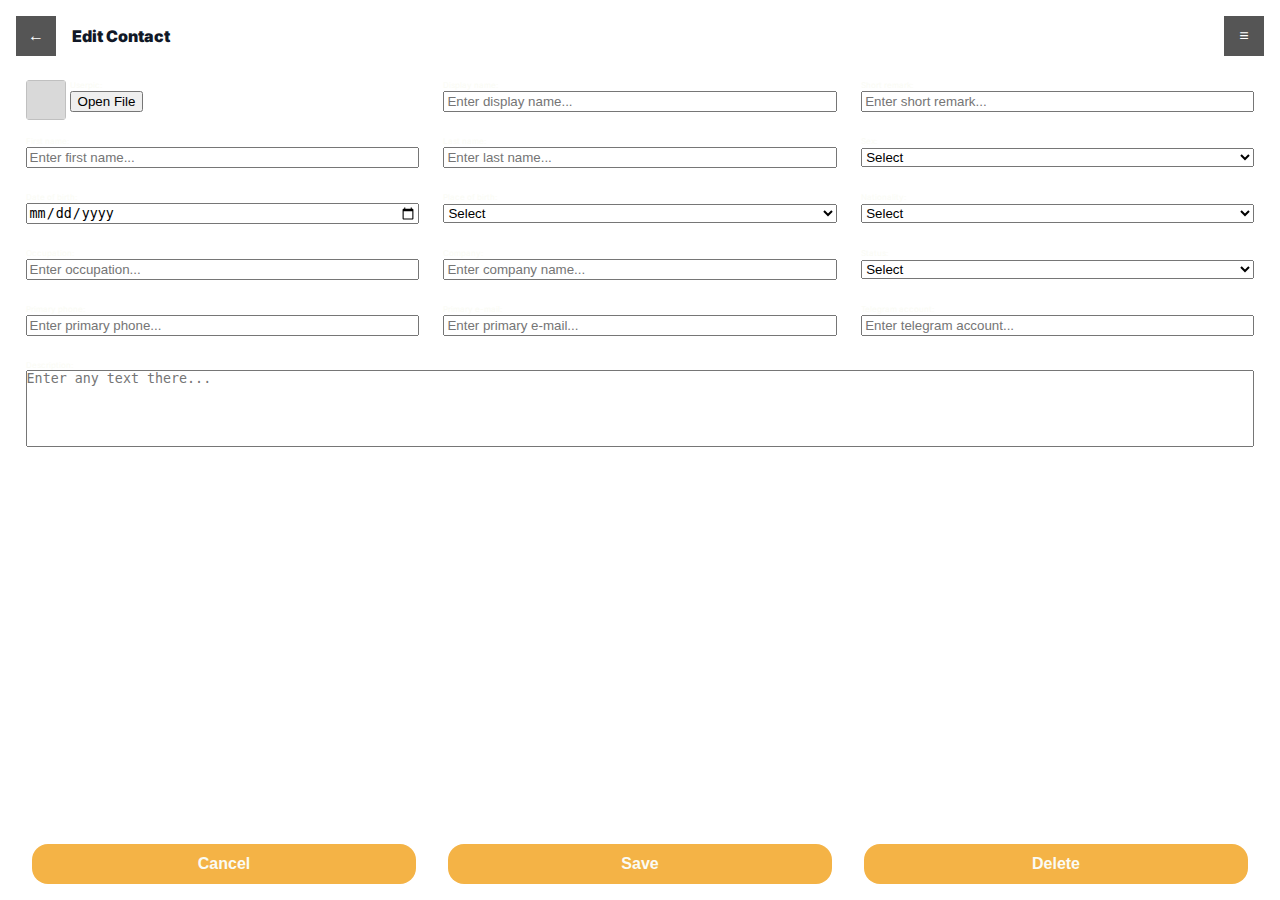
<file: edit-contact.html>
<!DOCTYPE html>
<html lang="en">
  <head>
    
    <!-- Google tag (gtag.js) -->
    <script async src="https://www.googletagmanager.com/gtag/js?id=G-C4BRM30HXH"></script>
    <script>
      window.dataLayer = window.dataLayer || [];
      function gtag(){dataLayer.push(arguments);}
      gtag('js', new Date());
      gtag('config', 'G-C4BRM30HXH');
    </script>

    <meta charset="UTF-8">
    <meta name="viewport" content="width=device-width, initial-scale=1.0">
    <script src="https://telegram.org/js/telegram-web-app.js"></script>
    <script src="script.js"></script>
    <link href='https://fonts.googleapis.com/css?family=Inter' rel='stylesheet'>
    <link rel="stylesheet" href="styles.css">

    <script>

        var contactKey;
        var newValue;

        function init() {
            debugText = document.getElementById("debugText");
            log("init");
            newValue = {};
            webApp = window.Telegram.WebApp;
            if (webApp != null) {
                webApp.expand();
                const queryString = window.location.search;
                const urlParams = new URLSearchParams(queryString);
                contactKey = urlParams.get('key');
                if (contactKey) {
                    getContact();
                } else {
                    log("no contact key provided");
                }
            }
        }

        function getContact() {
            log("Get stored key: " + contactKey);
            var request = webApp.CloudStorage.getItem(contactKey, onStoredKey);
        }

        function onStoredKey(error, value) {
            if (!error) {
                if (value.length == 0) {
                    log("no key found");
                } else {
                    newValue = JSON.parse(value);
                    fillData(value);
                }
            } else {
                log(error);
            }
        }

        function fillData(value) {
            var item = JSON.parse(value);
            assignValue(item, "displayName");
            assignValue(item, "shortRemark");
            assignValue(item, "firstName");
            assignValue(item, "lastName");
            assignValue(item, "gender");
            assignValue(item, "dateOfBirth");
            assignValue(item, "placeOfBirth");
            assignValue(item, "nationality");
            assignValue(item, "occupation");
            assignValue(item, "company");
            assignValue(item, "workStatus");
            assignValue(item, "primaryPhone");
            assignValue(item, "primaryEmail");
            assignValue(item, "telegramAccount");
            assignValue(item, "description");
            document.getElementById("userpicImg").src = item.userpic;
        }

        function viewContact() {
            log("viewContact");
            showViewContactScreen(contactKey);
        }

        function updateContact() {
            log("updateContact");
            newValue.displayName = document.getElementById("displayName").value;
            newValue.shortRemark = document.getElementById("shortRemark").value,
            newValue.firstName = document.getElementById("firstName").value;
            newValue.lastName = document.getElementById("lastName").value;
            newValue.gender = document.getElementById("gender").value;
            newValue.dateOfBirth = document.getElementById("dateOfBirth").value;
            newValue.placeOfBirth = document.getElementById("placeOfBirth").value;
            newValue.nationality = document.getElementById("nationality").value;
            newValue.occupation = document.getElementById("occupation").value;
            newValue.company = document.getElementById("company").value;
            newValue.workStatus = document.getElementById("workStatus").value;
            newValue.primaryPhone = document.getElementById("primaryPhone").value;
            newValue.primaryEmail = document.getElementById("primaryEmail").value;
            newValue.telegramAccount = document.getElementById("telegramAccount").value;
            newValue.description = document.getElementById("description").value;
            try {
                var jsonString = JSON.stringify(newValue);
                log(jsonString);
                webApp.CloudStorage.setItem(contactKey, jsonString, onItemSet);
            } catch (error) {
                log(error);
            }
        }

        function onItemSet(error, stored) {
            log("onItemSet");
            if (error != null) {
                log(error);
            } else {
                log("item was set: " + stored);
                showViewContactScreen(contactKey);
            }
        }

        function deleteContact() {
            let text = "Are you sure you want to delete?";
            if (confirm(text) == true) {
                webApp.CloudStorage.removeItem(contactKey, showContactsListScreen());
            }
        }

        function onUserpicSelected() {
            log("onUserpicSelected");
            
            var userpicInput = document.getElementById("userpic");
            const file = userpicInput.files[0];
            var img = document.getElementById("userpicImg");
            
            var reader = new FileReader();
            reader.readAsDataURL(file);
            reader.onload = function () {
                var result = reader.result;
                log("loaded image: " + result.length + " bytes");
                if (result.length > 3072) {
                    img.addEventListener('load', onUserpicLoaded);
                } else {
                    newValue.userpic = result;
                }
                img.src = result;
            };
            reader.onerror = function (error) {
                log('Error: ' + error);
            };
        }

        function onUserpicLoaded() {
            log("userpic image loaded");
            const img = document.getElementById("userpicImg");
            const canvas = document.createElement("canvas");
            const ctx = canvas.getContext("2d");

            // Set width and height
            canvas.width = 40;
            canvas.height = 40;

            // Draw image and export to a data-uri
            ctx.drawImage(img, 0, 0, canvas.width, canvas.height);
            const dataURI = canvas.toDataURL("image/jpeg", 0.85);
            log("drawn image: " + dataURI.length + " bytes");
            log(dataURI.slice(0, 64) + "...");
            img.removeEventListener('load', onUserpicLoaded);
            img.src = dataURI;
            newValue.userpic = dataURI;
        }

      //
  </script>
    
  </head>
  <body onload="init()">

    <div id="header" class="horizontal-block">
      <button class="back-button" onclick="viewContact()">←</button>
      <div class="title-label">Edit Contact</div>
      <button class="menu-button">≡</button>
    </div>

    <div id="editContactScreen" class="editContactScreen switchableDiv">
      <div class="Frame18" style="gap: 8px; width: 100%; padding-top: 8px; padding-bottom: 8px; flex-direction: column; justify-content: flex-start; align-items: flex-start; display: inline-flex">
        <div class="DisplaySettings horizontal-container">
            <div class="data-block" style="display: inline-flex; gap: 4px;">
                <img id="userpicImg" class="userpicImg" style="width: 40px; height: 40px; background: #D9D9D9; border-radius: 4px"/>
                <div>
                    <div class="label">Userpic:</div>
                    <div class="content">
                        <input type="button" id="loadFileBtn" value="Open File" onclick="document.getElementById('userpic').click();" />
                        <input type="file" id="userpic" name="userpic" accept="image/jpeg" style="display: none;" onchange="onUserpicSelected()" />
                    </div>
                </div>
            </div>
            <div class="data-block">
                <div class="label">Display name: </div>
                <div class="content">
                    <input type="text" id="displayName" name="displayName" style="width: 100%;" placeholder="Enter display name...">
                </div>
            </div>
            <div class="data-block">
                <div class="label">Short remark: </div>
                <div class="content">
                    <input type="text" id="shortRemark" name="shortRemark" style="width: 100%;" placeholder="Enter short remark...">
                </div>
            </div>
        </div>
        <div class="BasicPersonalData horizontal-container">
            <div class="data-block">
                <div class="label">First name: </div>
                <div class="content">
                    <input type="text" id="firstName" name="firstName" style="width: 100%;" placeholder="Enter first name...">
                </div>
            </div>
          <div class="data-block">
            <div class="label">Last name: </div>
            <div class="content">
                <input type="text" id="lastName" name="lastName" style="width: 100%;" placeholder="Enter last name...">
            </div>
          </div>
          <div class="data-block">
            <div class="label">Sex: </div>
            <div class="content">
                <select name="gender" id="gender" style="width: 100%;">
                    <option value="0">Select</option>
                    <option value="m">Male</option>
                    <option value="f">Female</option>
                    <option value="x">Other</option>
                </select>
            </div>
          </div>
        </div>
        <div class="BirthData horizontal-container">
            <div class="data-block">
            <div class="label">Date of birth:</div>
            <div class="content">
                <input type="date" id="dateOfBirth" name="dateOfBirth" style="width: 100%;" placeholder="dd-mm-yyyy">
            </div>
          </div>
          <div class="data-block">
            <div class="label">Place of birth:</div>
            <div class="content">
                <select name="placeOfBirth" id="placeOfBirth" style="width: 100%;">
                    <option value="0">Select</option>
                    <option value="ru">Russia</option>
                    <option value="th">Thailand</option>
                    <option value="us">USA</option>
                    <option value="ua">Ukraine</option>
                </select>
            </div>
          </div>
          <div class="data-block">
            <div class="label">Nationality:</div>
            <div class="content">
                <select name="nationality" id="nationality" style="width: 100%;">
                    <option value="0">Select</option>
                    <option value="ru">Russian</option>
                    <option value="th">Thai</option>
                    <option value="us">US</option>
                    <option value="ua">Ukrainian</option>
                </select>
            </div>
          </div>
        </div>
        <div class="OccupationData horizontal-container">
            <div class="data-block">
            <div class="label">Occupation:</div>
            <div class="content">
                <input type="text" id="occupation" name="occupation" style="width: 100%;" placeholder="Enter occupation...">
            </div>
          </div>
          <div class="data-block">
            <div class="label">Company:</div>
            <div class="content">
                <input type="text" id="company" name="company" style="width: 100%;" placeholder="Enter company name...">
            </div>
          </div>
          <div class="data-block">
            <div class="label">Status:</div>
            <div class="content">
                <select name="workStatus" id="workStatus" style="width: 100%;">
                    <option>Select</option>
                    <option value="0">Unknown</option>
                    <option value="1">Active</option>
                    <option value="2">Vacation</option>
                    <option value="3">Sick leave</option>
                </select>
            </div>
          </div>
        </div>

        <div class="ContactsData horizontal-container">
            <div class="data-block">
                <div class="label">Primary phone: </div>
                <div class="content">
                    <input type="text" id="primaryPhone" name="primaryPhone" style="width: 100%;" placeholder="Enter primary phone...">
                </div>
            </div>
            <div class="data-block">
                <div class="label">Primary e-mail: </div>
                <div class="content">
                    <input type="text" id="primaryEmail" name="primaryEmail" style="width: 100%;" placeholder="Enter primary e-mail...">
                </div>
            </div>
            <div class="data-block">
                <div class="label">Telegram account: </div>
                <div class="content">
                    <input type="text" id="telegramAccount" name="telegramAccount" style="width: 100%;" placeholder="Enter telegram account...">
                </div>
            </div>
        </div>

        <div class="Description horizontal-container">
            <div class="data-block" style="width: 100%;">
                <div class="label">Description:</div>
                <div class="content">
                    <!--input type="text" id="description" name="description" style="width: 100%;" placeholder="Enter any text there..."-->
                    <textarea id="description" name="description" rows="5" style="width: 100%;" placeholder="Enter any text there..."></textarea>
                </div>
            </div>
        </div>
      </div>
    </div>
    
    <div class="bottom-container">
        <div class="bottom-block" style="width: 30%;">
          <button class="primary-button" onclick="viewContact()">Cancel</button>
        </div>
        <div class="bottom-block" style="width: 30%;">
          <button class="primary-button" onclick="updateContact()">Save</button>
        </div>
        <div class="bottom-block" style="width: 30%;">
          <button class="primary-button" onclick="deleteContact()">Delete</button>
        </div>
      </div>

    <div id="debugDiv" class="debugDiv" style="position: absolute; width: 100%; height: 100%; margin: 0px; padding: 0px;">
        <p id="debugText" class="debugText"></p>
    </div>

  </body>
</html>
</file>
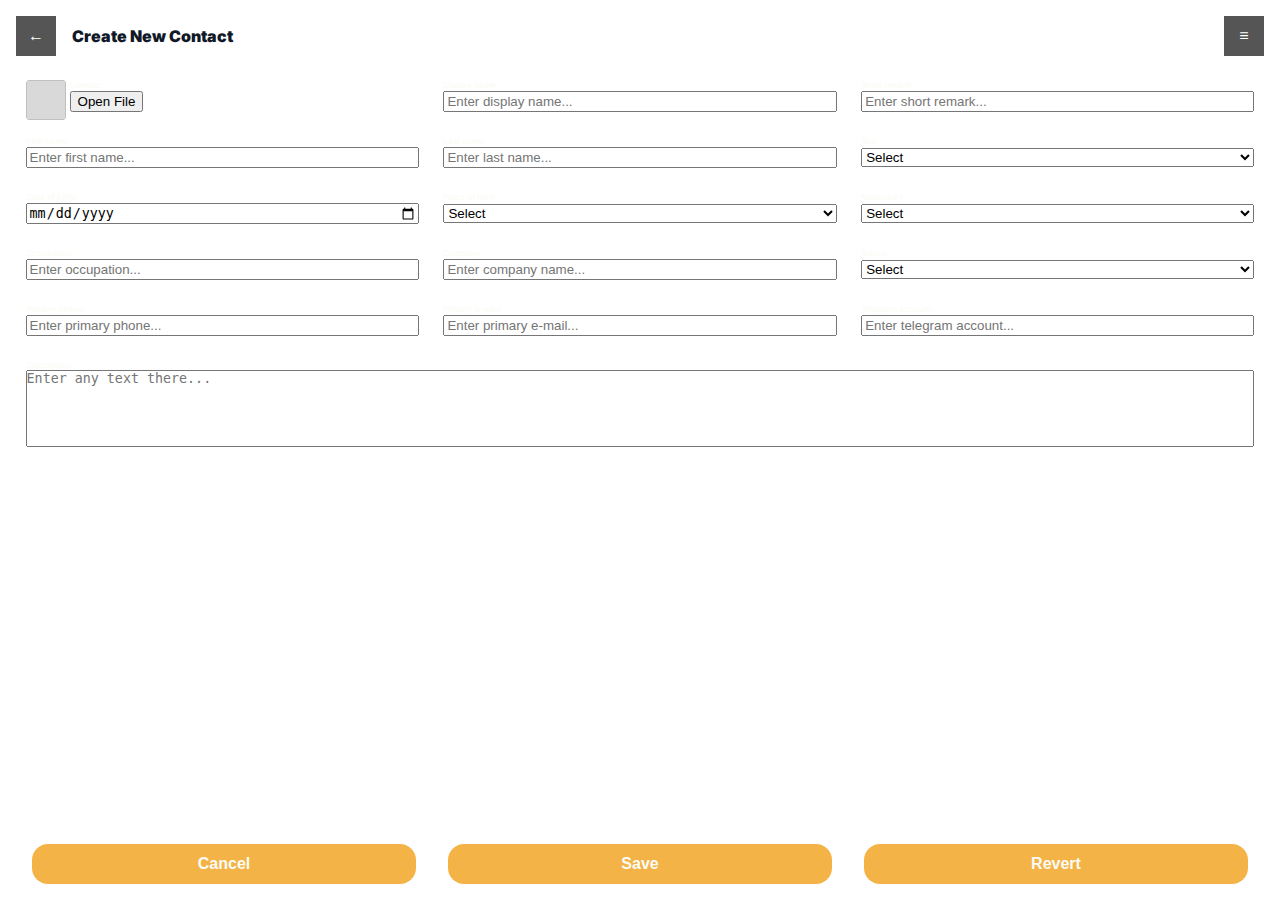
<file: new-contact.html>
<!DOCTYPE html>
<html lang="en">
  <head>
    
    <!-- Google tag (gtag.js) -->
    <script async src="https://www.googletagmanager.com/gtag/js?id=G-C4BRM30HXH"></script>
    <script>
      window.dataLayer = window.dataLayer || [];
      function gtag(){dataLayer.push(arguments);}
      gtag('js', new Date());
      gtag('config', 'G-C4BRM30HXH');
    </script>

    <meta charset="UTF-8">
    <meta name="viewport" content="width=device-width, initial-scale=1.0">
    <script src="https://telegram.org/js/telegram-web-app.js"></script>
    <script src="script.js"></script>
    <link href='https://fonts.googleapis.com/css?family=Inter' rel='stylesheet'>
    <link rel="stylesheet" href="styles.css">

    <script>

        var contactKey;
        var newValue;

        function init() {
            debugText = document.getElementById("debugText");
            log("init");
            newValue = {};
            webApp = window.Telegram.WebApp;
            if (webApp != null) {
                webApp.expand();
                const queryString = window.location.search;
                const urlParams = new URLSearchParams(queryString);
                if (urlParams.get('yourself') === 'true') {
                    document.getElementById("firstName").value = webApp.initDataUnsafe.user.first_name;
                    document.getElementById("lastName").value = webApp.initDataUnsafe.user.last_name;
                }
            }
        }

        function saveNewContact() {
            log("saveContact");
            contactKey = makeId(64);
            newValue.displayName = document.getElementById("displayName").value;
            newValue.shortRemark = document.getElementById("shortRemark").value,
            newValue.firstName = document.getElementById("firstName").value;
            newValue.lastName = document.getElementById("lastName").value;
            newValue.gender = document.getElementById("gender").value;
            newValue.dateOfBirth = document.getElementById("dateOfBirth").value;
            newValue.placeOfBirth = document.getElementById("placeOfBirth").value;
            newValue.nationality = document.getElementById("nationality").value;
            newValue.occupation = document.getElementById("occupation").value;
            newValue.company = document.getElementById("company").value;
            newValue.workStatus = document.getElementById("workStatus").value;
            newValue.primaryPhone = document.getElementById("primaryPhone").value;
            newValue.primaryEmail = document.getElementById("primaryEmail").value;
            newValue.telegramAccount = document.getElementById("telegramAccount").value;
            newValue.description = document.getElementById("description").value;
            try {
                var jsonString = JSON.stringify(newValue);
                log(jsonString);
                webApp.CloudStorage.setItem(contactKey, jsonString, onItemSet);
            } catch (error) {
                log(error);
            }
        }

        function onItemSet(error, stored) {
            log("onItemSet");
            if (error != null) {
                log(error);
            } else {
                log("item was set: " + stored);
                showContactsListScreen();
            }
        }

        function onUserpicSelected() {
            log("onUserpicSelected");
            
            var userpicInput = document.getElementById("userpic");
            const file = userpicInput.files[0];
            var img = document.getElementById("userpicImg");
            
            var reader = new FileReader();
            reader.readAsDataURL(file);
            reader.onload = function () {
                var result = reader.result;
                log("loaded image: " + result.length + " bytes");
                if (result.length > 3072) {
                    img.addEventListener('load', onUserpicLoaded);
                } else {
                    newValue.userpic = result;
                }
                img.src = result;
            };
            reader.onerror = function (error) {
                log('Error: ' + error);
            };
        }

        function onUserpicLoaded() {
            log("userpic image loaded");
            const img = document.getElementById("userpicImg");
            const canvas = document.createElement("canvas");
            const ctx = canvas.getContext("2d");

            // Set width and height
            canvas.width = 40;
            canvas.height = 40;

            // Draw image and export to a data-uri
            ctx.drawImage(img, 0, 0, canvas.width, canvas.height);
            const dataURI = canvas.toDataURL("image/jpeg", 0.85);
            log("drawn image: " + dataURI.length + " bytes");
            log(dataURI.slice(0, 64) + "...");
            img.removeEventListener('load', onUserpicLoaded);
            img.src = dataURI;
            newValue.userpic = dataURI;
        }

      //
  </script>
    
  </head>
  <body onload="init()">

    <div id="header" class="horizontal-block">
      <button class="back-button" onclick="showContactsListScreen()">←</button>
      <div class="title-label">Create New Contact</div>
      <button class="menu-button">≡</button>
    </div>

    <div id="newContactScreen" class="newContactScreen switchableDiv">
        <div class="Frame18" style="gap: 8px; width: 100%; padding-top: 8px; padding-bottom: 8px; flex-direction: column; justify-content: flex-start; align-items: flex-start; display: inline-flex">
            <div class="DisplaySettings horizontal-container">
                <div class="data-block" style="display: inline-flex; gap: 4px;">
                    <img id="userpicImg" class="userpicImg" style="width: 40px; height: 40px; background: #D9D9D9; border-radius: 4px"/>
                    <div>
                        <div class="label">Userpic:</div>
                        <div class="content">
                            <input type="button" id="loadFileBtn" value="Open File" onclick="document.getElementById('userpic').click();" />
                            <input type="file" id="userpic" name="userpic" accept="image/jpeg" style="display: none;" onchange="onUserpicSelected()" />
                        </div>
                    </div>
                </div>
                <div class="data-block">
                    <div class="label">Display name: </div>
                    <div class="content">
                        <input type="text" id="displayName" name="displayName" style="width: 100%;" placeholder="Enter display name...">
                    </div>
                </div>
                <div class="data-block">
                    <div class="label">Short remark: </div>
                    <div class="content">
                        <input type="text" id="shortRemark" name="shortRemark" style="width: 100%;" placeholder="Enter short remark...">
                    </div>
                </div>
            </div>
            <div class="BasicPersonalData horizontal-container">
                <div class="data-block">
                    <div class="label">First name: </div>
                    <div class="content">
                        <input type="text" id="firstName" name="firstName" style="width: 100%;" placeholder="Enter first name...">
                    </div>
                </div>
              <div class="data-block">
                <div class="label">Last name: </div>
                <div class="content">
                    <input type="text" id="lastName" name="lastName" style="width: 100%;" placeholder="Enter last name...">
                </div>
              </div>
              <div class="data-block">
                <div class="label">Sex: </div>
                <div class="content">
                    <select name="gender" id="gender" style="width: 100%;">
                        <option value="0">Select</option>
                        <option value="m">Male</option>
                        <option value="f">Female</option>
                        <option value="x">Other</option>
                    </select>
                </div>
              </div>
            </div>
            <div class="BirthData horizontal-container">
                <div class="data-block">
                <div class="label">Date of birth:</div>
                <div class="content">
                    <input type="date" id="dateOfBirth" name="dateOfBirth" style="width: 100%;" placeholder="dd-mm-yyyy">
                </div>
              </div>
              <div class="data-block">
                <div class="label">Place of birth:</div>
                <div class="content">
                    <select name="placeOfBirth" id="placeOfBirth" style="width: 100%;">
                        <option value="0">Select</option>
                        <option value="ru">Russia</option>
                        <option value="th">Thailand</option>
                        <option value="us">USA</option>
                        <option value="ua">Ukraine</option>
                    </select>
                </div>
              </div>
              <div class="data-block">
                <div class="label">Nationality:</div>
                <div class="content">
                    <select name="nationality" id="nationality" style="width: 100%;">
                        <option value="0">Select</option>
                        <option value="ru">Russian</option>
                        <option value="th">Thai</option>
                        <option value="us">US</option>
                        <option value="ua">Ukrainian</option>
                    </select>
                </div>
              </div>
            </div>
            <div class="OccupationData horizontal-container">
                <div class="data-block">
                <div class="label">Occupation:</div>
                <div class="content">
                    <input type="text" id="occupation" name="occupation" style="width: 100%;" placeholder="Enter occupation...">
                </div>
              </div>
              <div class="data-block">
                <div class="label">Company:</div>
                <div class="content">
                    <input type="text" id="company" name="company" style="width: 100%;" placeholder="Enter company name...">
                </div>
              </div>
              <div class="data-block">
                <div class="label">Status:</div>
                <div class="content">
                    <select name="workStatus" id="workStatus" style="width: 100%;">
                        <option>Select</option>
                        <option value="0">Unknown</option>
                        <option value="1">Active</option>
                        <option value="2">Vacation</option>
                        <option value="3">Sick leave</option>
                    </select>
                </div>
              </div>
            </div>
    
            <div class="ContactsData horizontal-container">
                <div class="data-block">
                    <div class="label">Primary phone: </div>
                    <div class="content">
                        <input type="text" id="primaryPhone" name="primaryPhone" style="width: 100%;" placeholder="Enter primary phone...">
                    </div>
                </div>
                <div class="data-block">
                    <div class="label">Primary e-mail: </div>
                    <div class="content">
                        <input type="text" id="primaryEmail" name="primaryEmail" style="width: 100%;" placeholder="Enter primary e-mail...">
                    </div>
                </div>
                <div class="data-block">
                    <div class="label">Telegram account: </div>
                    <div class="content">
                        <input type="text" id="telegramAccount" name="telegramAccount" style="width: 100%;" placeholder="Enter telegram account...">
                    </div>
                </div>
            </div>
    
            <div class="Description horizontal-container">
                <div class="data-block" style="width: 100%;">
                    <div class="label">Description:</div>
                    <div class="content">
                        <!--input type="text" id="description" name="description" style="width: 100%;" placeholder="Enter any text there..."-->
                        <textarea id="description" name="description" rows="5" style="width: 100%;" placeholder="Enter any text there..."></textarea>
                    </div>
                </div>
            </div>
          </div>
      </div>
      
      <div class="bottom-container">
        <div class="bottom-block" style="width: 30%;">
            <button class="primary-button" onclick="showContactsListScreen()">Cancel</button>
          </div>
          <div class="bottom-block" style="width: 30%;">
            <button class="primary-button" onclick="saveNewContact()">Save</button>
          </div>
          <div class="bottom-block" style="width: 30%;">
            <button class="primary-button" onclick="showNewContactScreen(false)">Revert</button>
          </div>
      </div>
  
      <div id="debugDiv" class="debugDiv" style="position: absolute; width: 100%; height: 100%; margin: 0px; padding: 0px;">
          <p id="debugText" class="debugText"></p>
      </div>

  </body>
</html>
</file>
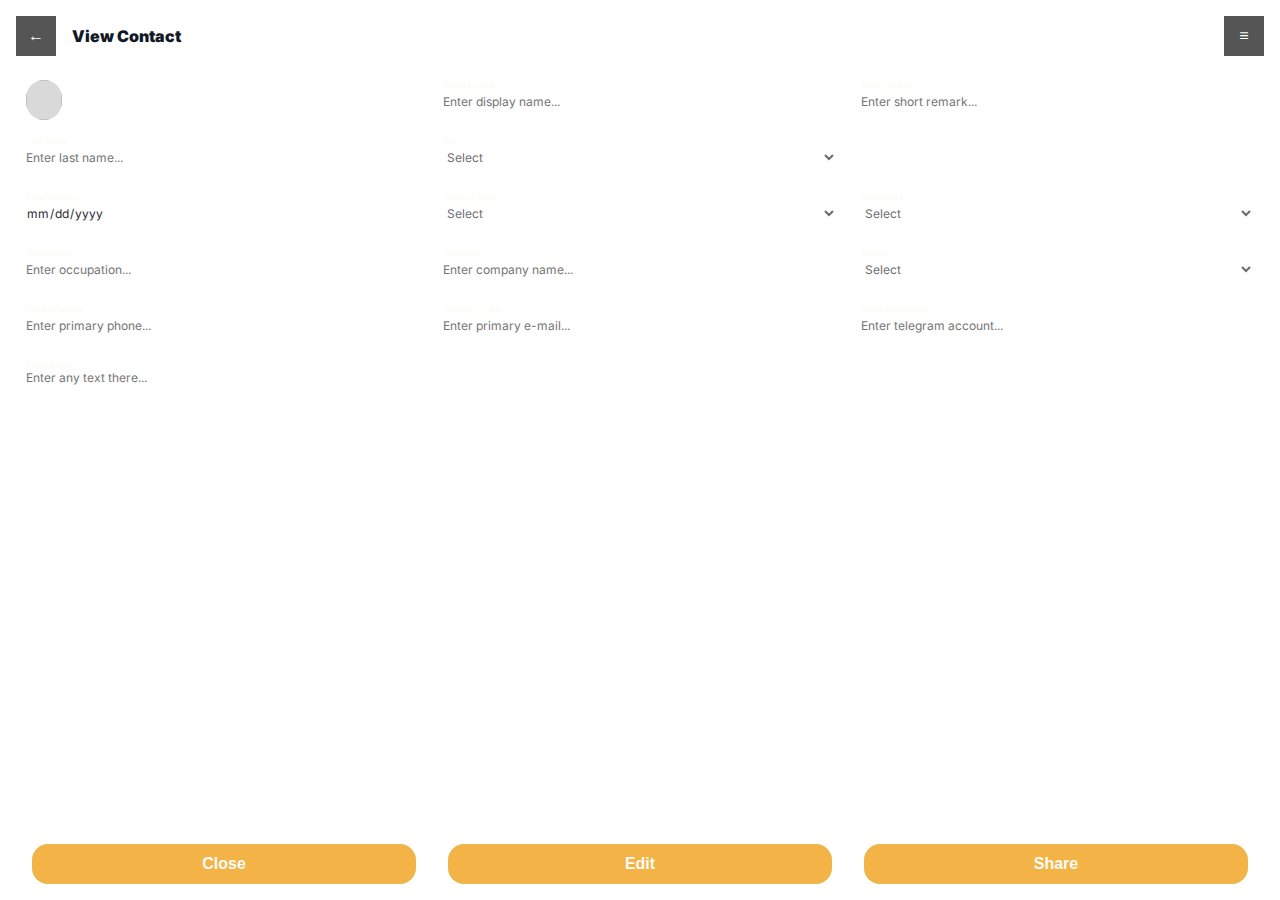
<file: view-contact.html>
<!DOCTYPE html>
<html lang="en">
  <head>

    <!-- Google tag (gtag.js) -->
    <script async src="https://www.googletagmanager.com/gtag/js?id=G-C4BRM30HXH"></script>
    <script>
      window.dataLayer = window.dataLayer || [];
      function gtag(){dataLayer.push(arguments);}
      gtag('js', new Date());
      gtag('config', 'G-C4BRM30HXH');
    </script>

    <meta charset="UTF-8">
    <meta name="viewport" content="width=device-width, initial-scale=1.0">
    <script src="https://telegram.org/js/telegram-web-app.js"></script>
    <script src="script.js"></script>
    <link href='https://fonts.googleapis.com/css?family=Inter' rel='stylesheet'>
    <link rel="stylesheet" href="styles.css">

    <script>

        var contactKey;

        function init() {
            webApp = window.Telegram.WebApp;
            if (webApp != null) {
                webApp.expand();
                const queryString = window.location.search;
                const urlParams = new URLSearchParams(queryString);
                contactKey = urlParams.get('key');
                if (contactKey) {
                    getContact();
                }
            }
        }

        function getContact() {
            log("Get stored key: " + contactKey);
            var request = webApp.CloudStorage.getItem(contactKey, onStoredKey);
        }

        function onStoredKey(error, value) {
            if (!error) {
                if (value.length == 0) {
                    log("no key found");
                } else {
                    fillData(value);
                    //createContactListItem(value);
                }
            } else {
                log(error);
            }
        }

        function fillData(value) {
            var item = JSON.parse(value);
            assignValue(item, "displayName");
            assignValue(item, "shortRemark");
            assignValue(item, "firstName");
            assignValue(item, "lastName");
            assignValue(item, "gender");
            assignValue(item, "dateOfBirth");
            assignValue(item, "placeOfBirth");
            assignValue(item, "nationality");
            assignValue(item, "occupation");
            assignValue(item, "company");
            assignValue(item, "workStatus");
            assignValue(item, "primaryPhone");
            assignValue(item, "primaryEmail");
            assignValue(item, "telegramAccount");
            assignValue(item, "description");
            document.getElementById("userpicImg").src = item.userpic;
        }

        function editContact() {
            showEditContactScreen(contactKey);
        }

        function shareContact() {
            alert("Sorry, sharing contacts is not available yet.");
        }

      //
  </script>
    
  </head>
  <body onload="init()">

    <div id="header" class="horizontal-block">
      <button class="back-button" onclick="showContactsListScreen()">←</button>
      <div class="title-label">View Contact</div>
      <button class="menu-button">≡</button>
    </div>

    <div id="viewContactScreen" class="viewContactScreen switchableDiv">
        <div class="Frame18" style="gap: 8px; width: 100%; padding-top: 8px; padding-bottom: 8px; flex-direction: column; justify-content: flex-start; align-items: flex-start; display: inline-flex">
            <div class="DisplaySettings horizontal-container">
                <div class="data-block" style="display: inline-flex; gap: 4px;">
                    <img id="userpicImg" class="userpic" style="background: #D9D9D9;"/>
                    <div class="content">
                        <input readonly type="text" id="firstName" name="firstName">
                        <input readonly type="text" id="lastName" name="lastName">
                    </div>
                </div>
                <div class="data-block">
                    <div class="label">Display name: </div>
                    <div class="content">
                        <input readonly type="text" id="displayName" name="displayName" style="width: 100%;" placeholder="Enter display name...">
                    </div>
                </div>
                <div class="data-block">
                    <div class="label">Short remark: </div>
                    <div class="content">
                        <input readonly type="text" id="shortRemark" name="shortRemark" style="width: 100%;" placeholder="Enter short remark...">
                    </div>
                </div>
            </div>
            <div class="BasicPersonalData horizontal-container">
              <div class="data-block">
                <div class="label">Last name: </div>
                <div class="content">
                    <input readonly type="text" id="lastName" name="lastName" style="width: 100%;" placeholder="Enter last name...">
                </div>
              </div>
              <div class="data-block">
                <div class="label">Sex: </div>
                <div class="content">
                    <select disabled="true" name="gender" id="gender" style="width: 100%;">
                        <option value="0">Select</option>
                        <option value="m">Male</option>
                        <option value="f">Female</option>
                        <option value="x">Other</option>
                    </select>
                </div>
              </div>
            </div>
            <div class="BirthData horizontal-container">
                <div class="data-block">
                <div class="label">Date of birth:</div>
                <div class="content">
                    <input readonly type="date" id="dateOfBirth" name="dateOfBirth" style="width: 100%;" placeholder="dd-mm-yyyy">
                </div>
              </div>
              <div class="data-block">
                <div class="label">Place of birth:</div>
                <div class="content">
                    <select disabled="true" name="placeOfBirth" id="placeOfBirth" style="width: 100%;">
                        <option value="0">Select</option>
                        <option value="ru">Russia</option>
                        <option value="th">Thailand</option>
                        <option value="us">USA</option>
                        <option value="ua">Ukraine</option>
                    </select>
                </div>
              </div>
              <div class="data-block">
                <div class="label">Nationality:</div>
                <div class="content">
                    <select disabled="true" name="nationality" id="nationality" style="width: 100%;">
                        <option value="0">Select</option>
                        <option value="ru">Russian</option>
                        <option value="th">Thai</option>
                        <option value="us">US</option>
                        <option value="ua">Ukrainian</option>
                    </select>
                </div>
              </div>
            </div>
            <div class="OccupationData horizontal-container">
                <div class="data-block">
                <div class="label">Occupation:</div>
                <div class="content">
                    <input readonly type="text" id="occupation" name="occupation" style="width: 100%;" placeholder="Enter occupation...">
                </div>
              </div>
              <div class="data-block">
                <div class="label">Company:</div>
                <div class="content">
                    <input readonly type="text" id="company" name="company" style="width: 100%;" placeholder="Enter company name...">
                </div>
              </div>
              <div class="data-block">
                <div class="label">Status:</div>
                <div class="content">
                    <select disabled="true" name="workStatus" id="workStatus" style="width: 100%;">
                        <option>Select</option>
                        <option value="0">Unknown</option>
                        <option value="1">Active</option>
                        <option value="2">Vacation</option>
                        <option value="3">Sick leave</option>
                    </select>
                </div>
              </div>
            </div>
    
            <div class="ContactsData horizontal-container">
                <div class="data-block">
                    <div class="label">Primary phone: </div>
                    <div class="content">
                        <input readonly type="text" id="primaryPhone" name="primaryPhone" style="width: 100%;" placeholder="Enter primary phone...">
                    </div>
                </div>
                <div class="data-block">
                    <div class="label">Primary e-mail: </div>
                    <div class="content">
                        <input readonly type="text" id="primaryEmail" name="primaryEmail" style="width: 100%;" placeholder="Enter primary e-mail...">
                    </div>
                </div>
                <div class="data-block">
                    <div class="label">Telegram account: </div>
                    <div class="content">
                        <input readonly type="text" id="telegramAccount" name="telegramAccount" style="width: 100%;" placeholder="Enter telegram account...">
                    </div>
                </div>
            </div>
    
            <div class="Description horizontal-container">
                <div class="data-block" style="width: 100%;">
                    <div class="label">Description:</div>
                    <div class="content">
                        <!--input readonly type="text" id="description" name="description" style="width: 100%;" placeholder="Enter any text there..."-->
                        <textarea readonly id="description" name="description" rows="5" style="width: 100%;" placeholder="Enter any text there..."></textarea>
                    </div>
                </div>
            </div>
        </div>
    </div>

    <div class="bottom-container">
      <div class="bottom-block" style="width: 30%;">
        <button class="primary-button" onclick="showContactsListScreen()">Close</button>
      </div>
      <div class="bottom-block" style="width: 30%;">
        <button class="primary-button" onclick="editContact()">Edit</button>
      </div>
      <div class="bottom-block" style="width: 30%;">
        <button class="primary-button" onclick="shareContact()">Share</button>
      </div>
    </div>

    <div id="debugDiv" class="debugDiv" style="position: absolute; width: 100%; height: 100%; margin: 0px; padding: 0px;">
        <p id="debugText" class="debugText"></p>
    </div>

  </body>
</html>
</file>
<file: styles.css>
body {
  margin: 0; padding: 0;
  font-family: Inter, Arial, sans-serif;
}

.horizontal-block {
  display: flex;
  align-items: center;
  background-color: #fff;
  color: #111827;
  padding: 16px;
  gap: 16px;
  font-weight: 900;
}

.back-button,
.menu-button {
  width: 40px;
  height: 40px;
  background-color: #555;
  border: none;
  color: white;
  font-size: 16px;
  cursor: pointer;
  transition: transform 0.3s ease-in-out;
}

.title-label {
  flex-grow: 1;
}

.switchableDiv {
  display: none;
}

.contactsListScreen {
  display: flex;
  flex-direction: column;
  height: calc(100vh - 144px);
  background-color: #fff;
  margin: 0px;
  padding: 0px;
  overflow-y: auto;
}

.bottom-container {
  background-color: #fff;
  justify-content: center;
  width: 100%;
  align-self: stretch;
  align-items: center;
  box-sizing: border-box;
  display: inline-flex;
  gap: 2.5%;  
}

.horizontal-container {
  width: 100%;
  align-self: stretch;
  justify-content: left;
  align-items: center;
  box-sizing: border-box;
  display: inline-flex;
  gap: 2%;
  padding-left: 2%;
  padding-right: 2%;
}

.bottom-block {
  width: 100%;
  height: 72px;
  align-self: stretch;
  justify-content: center;
  align-items: center;
  vertical-align: middle;
  display: inline-flex;
}

.primary-button {
  width: 100%;
  height: 40px;
  background-color: #F4B346;
  border-radius: 16px;
  border-width: 0px;
  font-size: 16px;
  font-weight: 600;
  color: #FAFBF4;
}

.grid {
  display: grid;
  grid-template-columns: repeat(auto-fit, 166px);
  gap: 10px;
  margin: 0px;
  padding: 16px;
  justify-content: center;
}

.card {
  background-color: #27AABF;
  border: 0px solid;
  border-radius: 16px;
  color: #fff;
  margin: 0px;
  padding: 8px;
  box-shadow: 0 4px 8px rgba(0, 0, 0, 0.1);
  transition: transform 0.3s ease-in-out;
  width: 152px;
}

.back-button:hover,
.menu-button:hover,
.card:hover {
    transform: scale(1.05);
}

.userpic {
  border-radius: 20px;
  width: 40px;
  height: 40px;
}

.username {
  border-radius: 20px;
  flex-grow: 1;
  font-size: 12px;
  margin: 0px 2px;
}

.remark-label {
  flex-grow: 1;
  font-size: 8px;
  white-space: nowrap;
  overflow: hidden;
  text-overflow: ellipsis;
  margin: 0px 2px;
}

.newContactScreen,
.viewContactScreen,
.editContactScreen {
  display: flex;
  flex-direction: column;
  min-height: calc(100vh - 144px);
  background-color: #fff;
  margin: 0px;
  padding: 0px;
  overflow-y: auto;
}

.data-block {
  width:32%;
  height: 48px;
}

.data-block .label {
  text-align: left;
  color: #FAFBF4;
  font-size: 8px;
  font-family: Inter;
  font-weight: 400;
  width: 100%;
  word-wrap: break-word;
}

.data-block .content {
  width: 100%;
}

.data-block .content input {
  width: 100%;
  margin: 0px;
  box-sizing: border-box; 
}

.viewContactScreen .data-block .content input,
.viewContactScreen .data-block .content select,
.viewContactScreen .data-block .content textarea {
  padding: 0px;
  margin: 0px;
  border-style: none;
  border-width: 0px;
  background-color: transparent;
  color: #2E2C34;
  font-size: 12px;
  font-family: Inter;
}

.viewContactScreen .data-block .content input ::placeholder {
  display: none;
}

.data-block .content textarea {
  width: 100%;
  margin: 0px;
  padding: 0px;
  box-sizing: border-box; 
  resize: none;
}

.data-block .content input ::placeholder,
.data-block .content textarea ::placeholder {
  font-size: 10px;
  font-style: italic;
}

.data-block .content button {
  width: 100%;
  margin: 0px;
  box-sizing: border-box; 
}

.data-block .content select {
  width: 100%;
  margin: 0px;
  box-sizing: border-box; 
}

.debugDiv {
  display: none;
}

.debugText {
  width: 100%;
  height: 100%;
  color: red;
  font-size: 8px;
}


.dropdown-content {
  display: none;
  position: absolute;
  top: 64px;
  background-color: #f1f1f1;
  min-width: 160px;
  box-shadow: 0px 8px 16px 0px rgba(0,0,0,0.2);
  z-index: 1;
}

/* Links inside the dropdown */
.dropdown-content a {
  color: black;
  padding: 12px 16px;
  text-decoration: none;
  display: block;
}

.show {display:block;}
</file>
